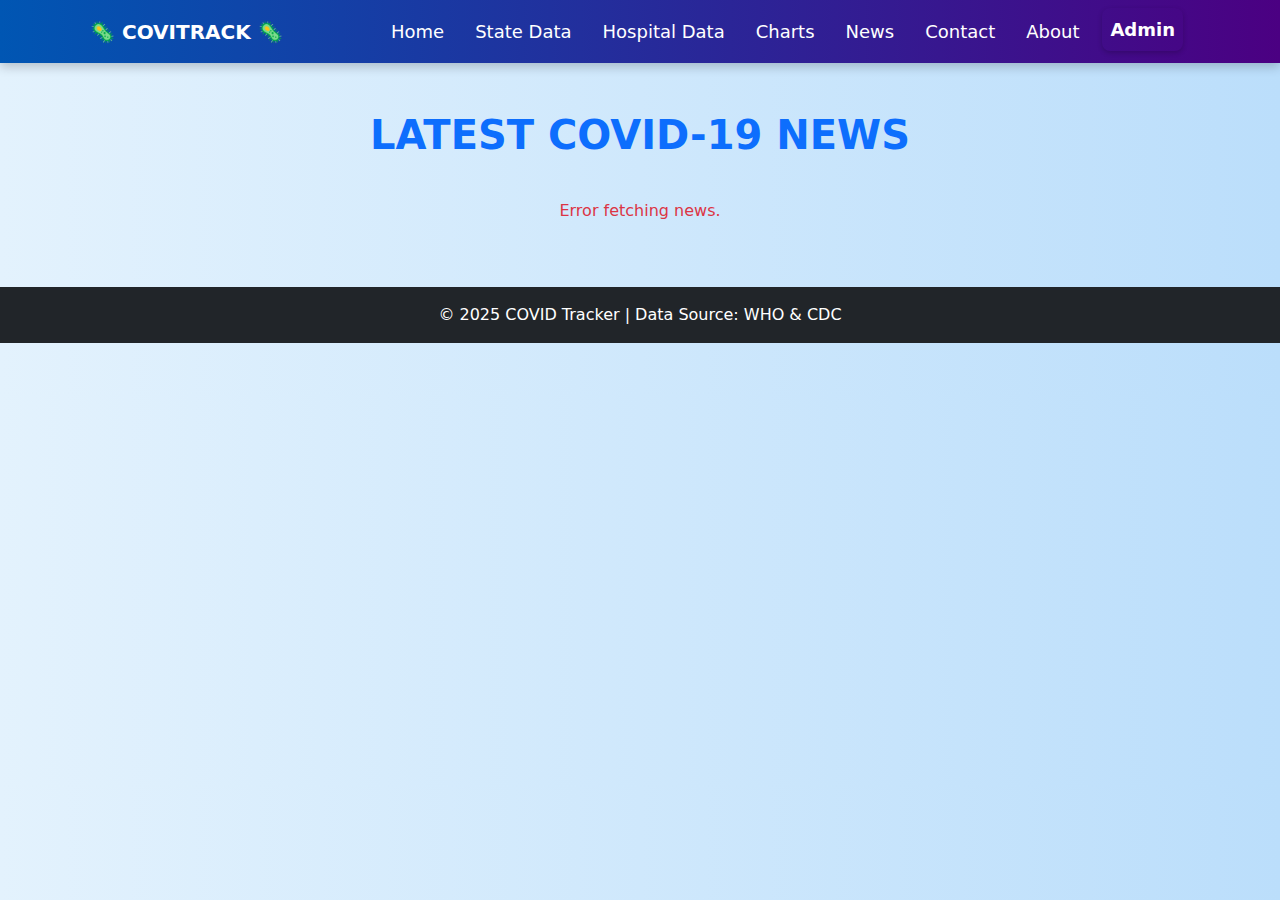
<file: frontend/news.html>
<!DOCTYPE html>
<html lang="en">
  <head>
    <title>COVID Tracker - News</title>
    <link href="style.css" rel="stylesheet" />
    <link href="news.css" rel="stylesheet" />
    <link
      href="https://cdn.jsdelivr.net/npm/bootstrap@5.3.0/dist/css/bootstrap.min.css"
      rel="stylesheet"
    />
  </head>
  <body>
    <div id="navbar-container"></div>

    <section class="container my-5">
      <h2 class="text-center section-title">Latest COVID-19 News</h2>
      <div id="news-container">
        <!-- News articles will be dynamically inserted here -->
      </div>
    </section>

    <div id="footer-container"></div>

    <script src="script.js"></script>
  </body>
</html>
</file>
<file: frontend/style.css>
/* General Styles */
body {
  font-family: 'Poppins', sans-serif;
  background-color: #f4f6f9;
  margin: 0;
  padding: 0;
  overflow-x: hidden;
}

/* Navbar Styling */
.navbar {
  box-shadow: 0 4px 10px rgba(0, 0, 0, 0.1);
  background: linear-gradient(to right, #007bff, #6610f2);
  transition: background 0.3s ease-in-out;
}

.navbar:hover {
  background: linear-gradient(to right, #0056b3, #4b0082);
}

.navbar-brand {
  font-size: 1.8rem;
  font-weight: bold;
  transition: transform 0.3s;
}

.navbar-brand:hover {
  transform: scale(1.1);
}

.navbar-nav .nav-link {
  color: white !important;
  font-size: 1.1rem;
  margin-right: 15px;
  transition: color 0.3s, transform 0.2s;
}

.navbar-nav .nav-link:hover {
  color: #ffd700 !important;
  transform: translateY(-3px);
}

/* Hero Section */
.hero {
  background: url('https://source.unsplash.com/1600x900/?healthcare,virus') no-repeat center center/cover;
  height: 500px;
  display: flex;
  align-items: center;
  justify-content: center;
  text-align: center;
  color: white;
  position: relative;
  animation: fadeIn 2s ease-in-out;
}

@keyframes fadeIn {
  from { opacity: 0; transform: translateY(-20px); }
  to { opacity: 1; transform: translateY(0); }
}

.hero h1 {
  font-size: 3.5rem;
  font-weight: 700;
  text-shadow: 3px 3px 8px rgba(0, 0, 0, 0.5);
  animation: slideIn 1.5s ease-in-out;
}

@keyframes slideIn {
  from { opacity: 0; transform: translateX(-50px); }
  to { opacity: 1; transform: translateX(0); }
}

.hero p {
  font-size: 1.5rem;
  font-weight: 300;
  animation: slideIn 2s ease-in-out;
}

.hero .btn {
  font-size: 1.2rem;
  padding: 12px 30px;
  border-radius: 30px;
  transition: 0.3s;
  animation: pulse 2s infinite;
}

@keyframes pulse {
  0% { transform: scale(1); }
  50% { transform: scale(1.05); }
  100% { transform: scale(1); }
}

.hero .btn:hover {
  background-color: #ffd700;
  color: #333;
}

/* Cards & Stats Styling */
.card-container {
  display: flex;
  flex-wrap: wrap;
  justify-content: center;
  gap: 20px;
  margin-top: 20px;
}

.card {
  width: 280px;
  flex: 1 1 280px;
  display: flex;
  flex-direction: column;
  justify-content: space-between;
  border-radius: 20px;
  transition: transform 0.3s ease-in-out, box-shadow 0.3s;
  text-align: center;
  box-shadow: 0px 4px 10px rgba(0, 0, 0, 0.1);
  overflow: hidden;
  animation: fadeInUp 1.5s ease-in-out;
}

@keyframes fadeInUp {
  from { opacity: 0; transform: translateY(20px); }
  to { opacity: 1; transform: translateY(0); }
}

.card:hover {
  transform: scale(1.05);
  box-shadow: 0px 8px 20px rgba(0, 0, 0, 0.2);
}

.card img {
  transition: transform 0.3s ease-in-out;
}

.card:hover img {
  transform: scale(1.1);
}

.stat-card {
  background: linear-gradient(to right, #17a2b8, #6610f2);
  color: white;
  padding: 20px;
  border-radius: 15px;
  text-align: center;
  box-shadow: 0px 4px 10px rgba(0, 0, 0, 0.1);
  transition: transform 0.3s;
  animation: bounce 1.5s infinite alternate;
}

@keyframes bounce {
  0% { transform: translateY(0); }
  100% { transform: translateY(-5px); }
}

.stat-card:hover {
  transform: scale(1.1);
  box-shadow: 0px 6px 15px rgba(0, 0, 0, 0.2);
}

/* Footer */
footer {
  background: #343a40;
  color: white;
  padding: 20px 0;
  text-align: center;
  margin-top: 30px;
  position: relative;
}

footer p {
  margin: 0;
  font-size: 1rem;
  transition: color 0.3s;
}

footer p:hover {
  color: #ffd700;
}

/* Animations */
@media (max-width: 768px) {
  .hero h1 {
      font-size: 2.5rem;
  }
  .hero p {
      font-size: 1.2rem;
  }
  .hero .btn {
      font-size: 1rem;
      padding: 10px 25px;
  }
  .stat-card h3 {
      font-size: 1.4rem;
  }
  .stat-card p {
      font-size: 1.2rem;
  }
  .card {
      margin-bottom: 20px;
  }
}
/* General Styles */
body {
  font-family: "Poppins", sans-serif;
  background: linear-gradient(to right, #e3f2fd, #ffffff);
  margin: 0;
  padding: 0;
  overflow-x: hidden;
  animation: fadeIn 1s ease-in-out;
}

/* Contact Section */
.contact-section {
  text-align: center;
  padding: 80px 20px;
  animation: slideUp 1s ease-in-out;
}

.contact-heading {
  font-size: 3rem;
  font-weight: bold;
  color: #007bff;
  text-shadow: 3px 3px 20px rgba(0, 123, 255, 0.5);
  margin-bottom: 15px;
  animation: pulse 2s infinite;
}

.contact-subtext {
  font-size: 1.3rem;
  color: #444;
  margin-bottom: 50px;
}

/* Contact Info */
.contact-info .info-box {
  background: #ffffff;
  padding: 25px;
  margin: 15px 0;
  border-radius: 12px;
  box-shadow: 0px 4px 20px rgba(0, 0, 0, 0.1);
  text-align: center;
  transition: 0.4s ease-in-out;
  animation: fadeIn 1.5s ease-in-out;
}

.contact-info .info-box:hover {
  transform: translateY(-8px);
  box-shadow: 0px 8px 25px rgba(0, 0, 0, 0.2);
}

/* Contact Form */
.contact-form {
  background: #ffffff;
  padding: 50px;
  border-radius: 15px;
  box-shadow: 0px 5px 20px rgba(0, 0, 0, 0.1);
  text-align: left;
  transition: 0.3s ease-in-out;
  position: relative;
  overflow: hidden;
  animation: fadeIn 2s ease-in-out;
}

.contact-form:hover {
  transform: scale(1.02);
  box-shadow: 0px 8px 30px rgba(0, 0, 0, 0.2);
}

/* Floating Input Labels */
.input-group {
  position: relative;
  margin-bottom: 25px;
}

.floating-input {
  width: 100%;
  padding: 15px;
  border: 2px solid #007bff;
  border-radius: 8px;
  font-size: 1.1rem;
  outline: none;
  transition: 0.3s ease-in-out;
  background: transparent;
}

.floating-input:focus {
  border-color: #6610f2;
  box-shadow: 0px 0px 10px rgba(0, 123, 255, 0.3);
}

.input-group label {
  position: absolute;
  left: 20px;
  top: 50%;
  transform: translateY(-50%);
  font-size: 1.1rem;
  transition: 0.3s ease-in-out;
  color: #777;
  pointer-events: none;
  background: white;
  padding: 0 5px;
}

.floating-input:focus + label,
.floating-input:not(:placeholder-shown) + label {
  top: 5px;
  font-size: 0.9rem;
  color: #007bff;
}

/* Glowing Submit Button */
.btn-glow {
  background: linear-gradient(90deg, #007bff, #6610f2);
  color: white;
  font-size: 1.3rem;
  padding: 14px 35px;
  border-radius: 50px;
  border: none;
  cursor: pointer;
  transition: 0.3s ease-in-out;
  box-shadow: 0px 8px 25px rgba(0, 123, 255, 0.4);
  display: block;
  width: 100%;
  animation: glowEffect 1.5s infinite alternate;
}

.btn-glow:hover {
  background: linear-gradient(90deg, #0056b3, #5000b3);
  transform: scale(1.05);
  box-shadow: 0px 10px 30px rgba(0, 123, 255, 0.5);
}

/* Animations */
@keyframes fadeIn {
  from {
      opacity: 0;
      transform: translateY(20px);
  }
  to {
      opacity: 1;
      transform: translateY(0);
  }
}

@keyframes slideUp {
  from {
      opacity: 0;
      transform: translateY(50px);
  }
  to {
      opacity: 1;
      transform: translateY(0);
  }
}

@keyframes pulse {
  0% {
      text-shadow: 3px 3px 15px rgba(0, 123, 255, 0.3);
  }
  50% {
      text-shadow: 3px 3px 20px rgba(0, 123, 255, 0.7);
  }
  100% {
      text-shadow: 3px 3px 15px rgba(0, 123, 255, 0.3);
  }
}

@keyframes glowEffect {
  from {
      box-shadow: 0px 8px 20px rgba(0, 123, 255, 0.5);
  }
  to {
      box-shadow: 0px 8px 35px rgba(0, 123, 255, 0.8);
  }
}

/* Responsive */
@media (max-width: 768px) {
  .contact-section {
      padding: 50px 15px;
  }

  .contact-heading {
      font-size: 2.5rem;
  }
}

/* Modernized Navbar Styling */
.navbar {
  background: linear-gradient(to right, #007bff, #004080);
  padding: 15px 20px;
  box-shadow: 0 4px 10px rgba(0, 0, 0, 0.2);
}

.navbar-brand {
  font-size: 24px;
  font-weight: bold;
  color: #fff;
  display: flex;
  align-items: center;
}

.navbar-brand i {
  margin-right: 8px;
}

.navbar-toggler {
  border: none;
  outline: none;
}

.navbar-nav .nav-link {
  color: #f8f9fa;
  font-size: 18px;
  font-weight: 500;
  padding: 10px 15px;
  transition: color 0.3s ease, transform 0.2s ease, text-shadow 0.3s ease;
}

.navbar-nav .nav-link:hover {
  color: #ffdd57;
  transform: translateY(-2px);
  text-shadow: 0px 0px 10px rgba(255, 221, 87, 0.7);
}

.navbar-nav .btn {
  font-size: 18px;
  font-weight: bold;
  padding: 8px 15px;
  border-radius: 8px;
  transition: all 0.3s ease;
  box-shadow: 0 2px 5px rgba(0, 0, 0, 0.2);
}

.navbar-nav .btn:hover {
  background: #ffdd57;
  color: #007bff;
  box-shadow: 0 4px 10px rgba(255, 221, 87, 0.7);
}

@media (max-width: 992px) {
  .navbar-nav .nav-link {
    text-align: center;
    padding: 12px;
  }

  .navbar-nav .btn {
    margin-top: 10px;
    text-align: center;
  }
}
/* Map Container Styling */
#map {
  height: 450px;
  width: 100%;
  border-radius: 20px;
  box-shadow: 0px 10px 20px rgba(0, 0, 0, 0.3);
  overflow: hidden;
  transition: transform 0.4s ease-in-out, box-shadow 0.4s ease-in-out;
  animation: fadeIn 1.5s ease-in-out;
}

#map:hover {
  transform: scale(1.03);
  box-shadow: 0px 12px 25px rgba(0, 0, 0, 0.4);
}

/* Custom Leaflet Popup Styling */
.leaflet-popup-content {
  font-family: "Poppins", sans-serif;
  font-size: 1rem;
  color: #333;
  text-align: center;
  padding: 12px;
  font-weight: 500;
}

.leaflet-popup-tip {
  background: #007bff;
  border-radius: 50%;
}

/* Custom Marker Animation */
.leaflet-marker-icon {
  transition: transform 0.3s ease-in-out;
}

.leaflet-marker-icon:hover {
  transform: scale(1.2) rotate(5deg);
  filter: drop-shadow(0px 5px 10px rgba(0, 0, 0, 0.3));
}

/* Mobile Responsive */
@media (max-width: 768px) {
  #map {
    height: 350px;
  }
}
</file>
<file: frontend/news.css>
/* General Page Styling */
body {
  background: linear-gradient(to right, #e3f2fd, #bbdefb);
  font-family: 'Poppins', sans-serif;
  padding-bottom: 50px;
}

/* Section Title */
.section-title {
  font-size: 2.5rem;
  font-weight: bold;
  text-transform: uppercase;
  color: #0d6efd;
  text-align: center;
  margin-bottom: 40px;
  position: relative;
}

/* Center Cards & Responsive Grid */
#news-container {
  display: flex;
  flex-wrap: wrap;
  justify-content: center;
  gap: 20px;
}

/* News Card Styling */
.card {
  width: 350px;
  height: 450px; /* Fixed height for uniformity */
  border-radius: 15px;
  overflow: hidden;
  transition: all 0.3s ease-in-out;
  box-shadow: 0 4px 10px rgba(0, 0, 0, 0.1);
  background-color: #ffffff;
  display: flex;
  flex-direction: column;
  justify-content: space-between;
}

.card:hover {
  transform: translateY(-8px);
  box-shadow: 0 10px 20px rgba(0, 0, 0, 0.2);
}

/* Card Image */
.card img {
  height: 180px;
  object-fit: cover;
  width: 100%;
}

/* Card Content */
.card-body {
  padding: 15px;
  text-align: center;
  display: flex;
  flex-direction: column;
  justify-content: space-between;
  height: 100%;
}

/* Card Title */
.card-title {
  font-size: 1rem;
  font-weight: bold;
  color: #333;
  min-height: 40px;
  text-align: left;
}

/* Card Text */
.card-text {
  color: #555;
  font-size: 0.9rem;
  min-height: 50px;
  text-align: left;
}

/* Read More Button */
.btn-primary {
  background-color: #0d6efd;
  border: none;
  width: 100%;
  transition: all 0.3s ease-in-out;
  border-radius: 25px;
}

.btn-primary:hover {
  background-color: #004a99;
  transform: scale(1.05);
}

/* Fade-in Animation */
@keyframes fadeIn {
  from {
    opacity: 0;
    transform: translateY(-10px);
  }
  to {
    opacity: 1;
    transform: translateY(0);
  }
}

.card.fade-in {
  animation: fadeIn 0.5s ease-in-out;
}
</file>
